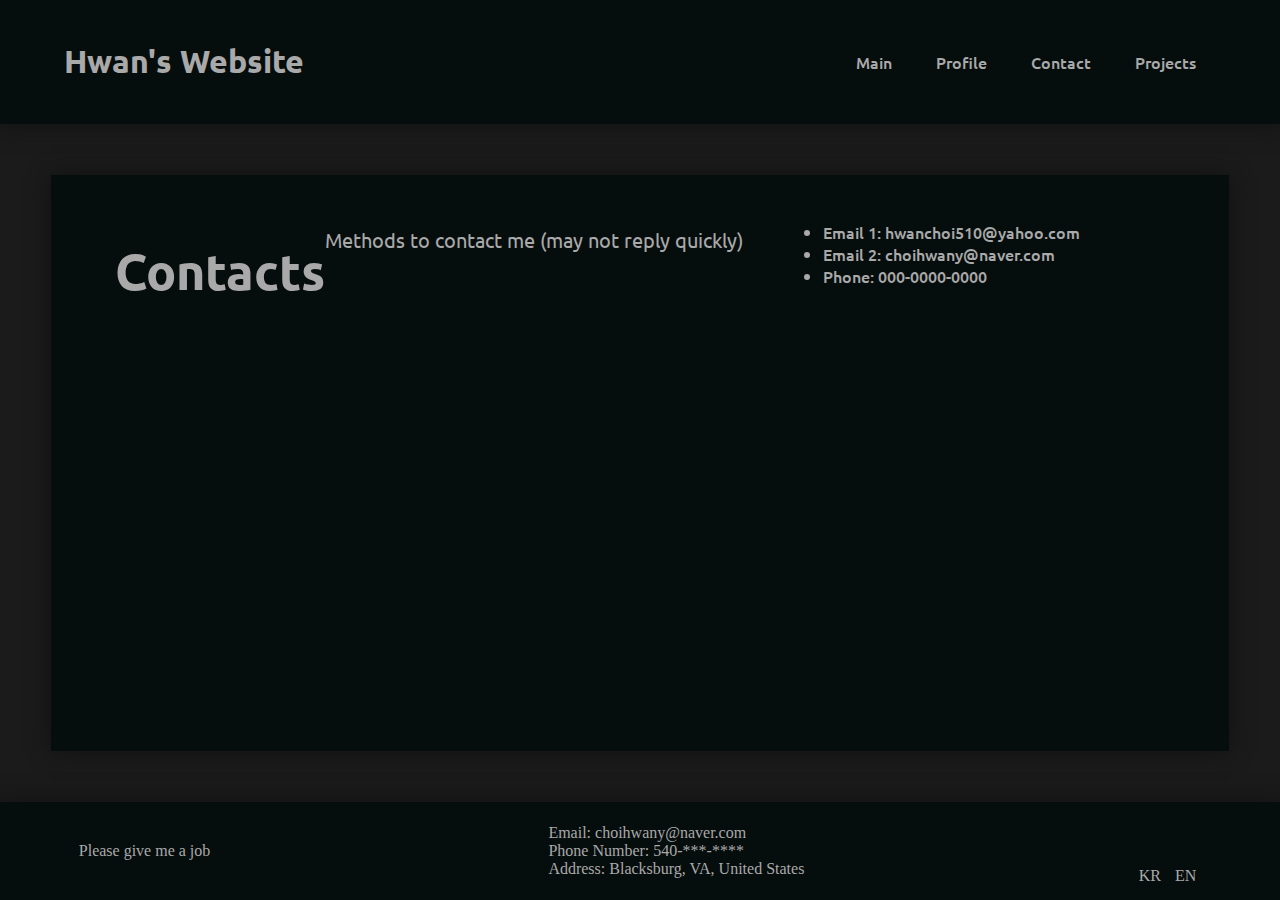
<file: contact.html>
<!DOCTYPE html>
<html lang="en" xmlns="http://www.w3.org/1999/html">
<head>
    <meta charset="UTF-8">
    <title>Hwan's Website</title>
    <link rel="stylesheet" href="contact_style.css">
</head>
<body>
    <div class="box">
        <header class="row header">
            <a href="index.html" class="PageLink"><h1 id="WebTitle">Hwan's Website</h1></a>
            <nav id="Navigation">
                <ul class="pages">
                    <li><a href="index.html" class="pages">Main</a></li>
                    <li><a href="profile.html" class="pages">Profile</a></li>
                    <li><a href="contact.html" class="pages">Contact</a></li>
                    <li><a href="projects.html" class="pages">Projects</a></li>
                </ul>
            </nav>
        </header>

        <section class="row content">
            <h1>Contacts</h1>
            <p>Methods to contact me (may not reply quickly)</p>
            <ul>
                <li>Email 1: <a href="mailto:hwanchoi510@yahoo.com">hwanchoi510@yahoo.com</a></li>
                <li>Email 2: <a href="mailto:choihwany@naver.com">choihwany@naver.com</a></li>
                <li>Phone: 000-0000-0000</li>
            </ul>
        </section>

        <footer class="row footer">
            <p id="FooterDescription">Please give me a job</p>
            <ul class="contact">
                <li>Email: <a href="mailto:choihwany@naver.com">choihwany@naver.com</a></li>
                <li>Phone Number: 540-***-****</li>
                <li>Address: Blacksburg, VA, United States</li>
            </ul>
            <ul class="languages">
                <li>KR</li>
                <li>EN</li>
            </ul>
        </footer>
    </div>
</body>
</html>
</file>
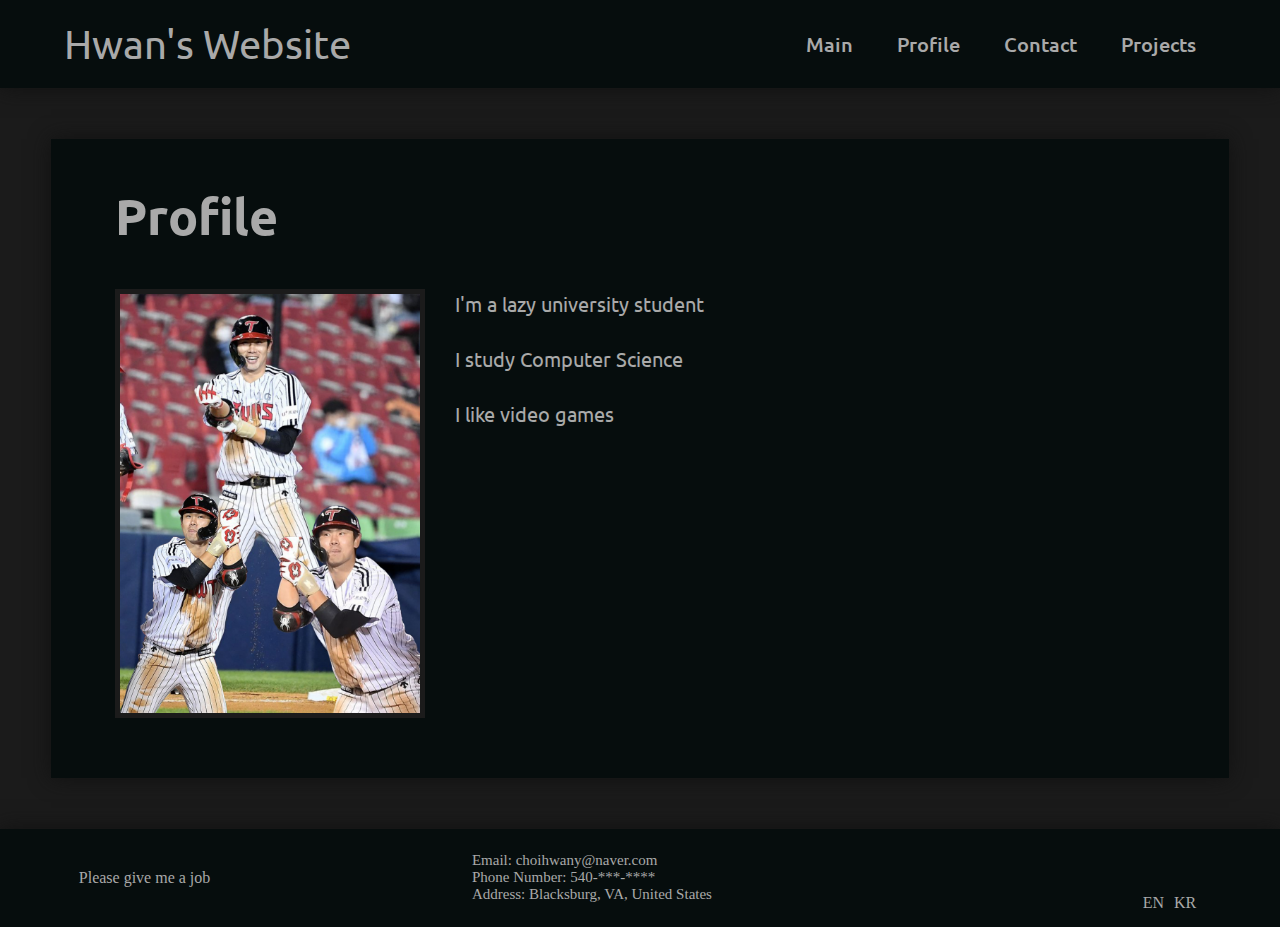
<file: profile.html>
<!DOCTYPE html>
<html lang="en" xmlns="http://www.w3.org/1999/html">
<head>
    <meta charset="UTF-8">
    <title>Hwan's Profile</title>
    <link rel="stylesheet" href="profile_style.css">
</head>
<body>
    <div class="box">
        <header class="row header">
            <a href="index.html" id="WebTitle">Hwan's Website</a>
            <nav id="Navigation">
                <ul class="pages">
                    <li><a href="index.html" class="pages">Main</a></li>
                    <li><a href="profile.html" class="pages">Profile</a></li>
                    <li><a href="contact.html" class="pages">Contact</a></li>
                    <li><a href="projects.html" class="pages">Projects</a></li>
                </ul>
            </nav>
        </header>

        <section class="row content">
            <div class="profile column">
                <h1 id="Title">Profile</h1>
                <img id="ProfilePic" src="창기.png">
            </div>
            <div class="text column">
                <div id="Filler"></div>
                <div id="ProfileDescription">
                    <p>I'm a lazy university student</p>
                    <p>I study Computer Science</p>
                    <p>I like video games</p>
                </div>
            </div>

        </section>

        <footer class="row footer">
            <p id="FooterDescription">Please give me a job</p>
            <ul class="contact">
                <li>Email: <a href="mailto:choihwany@naver.com">choihwany@naver.com</a></li>
                <li>Phone Number: 540-***-****</li>
                <li>Address: Blacksburg, VA, United States</li>
            </ul>
            <ul class="languages">
                <li>KR</li>
                <li>EN</li>
            </ul>
        </footer>
    </div>
</body>
</html>
</file>
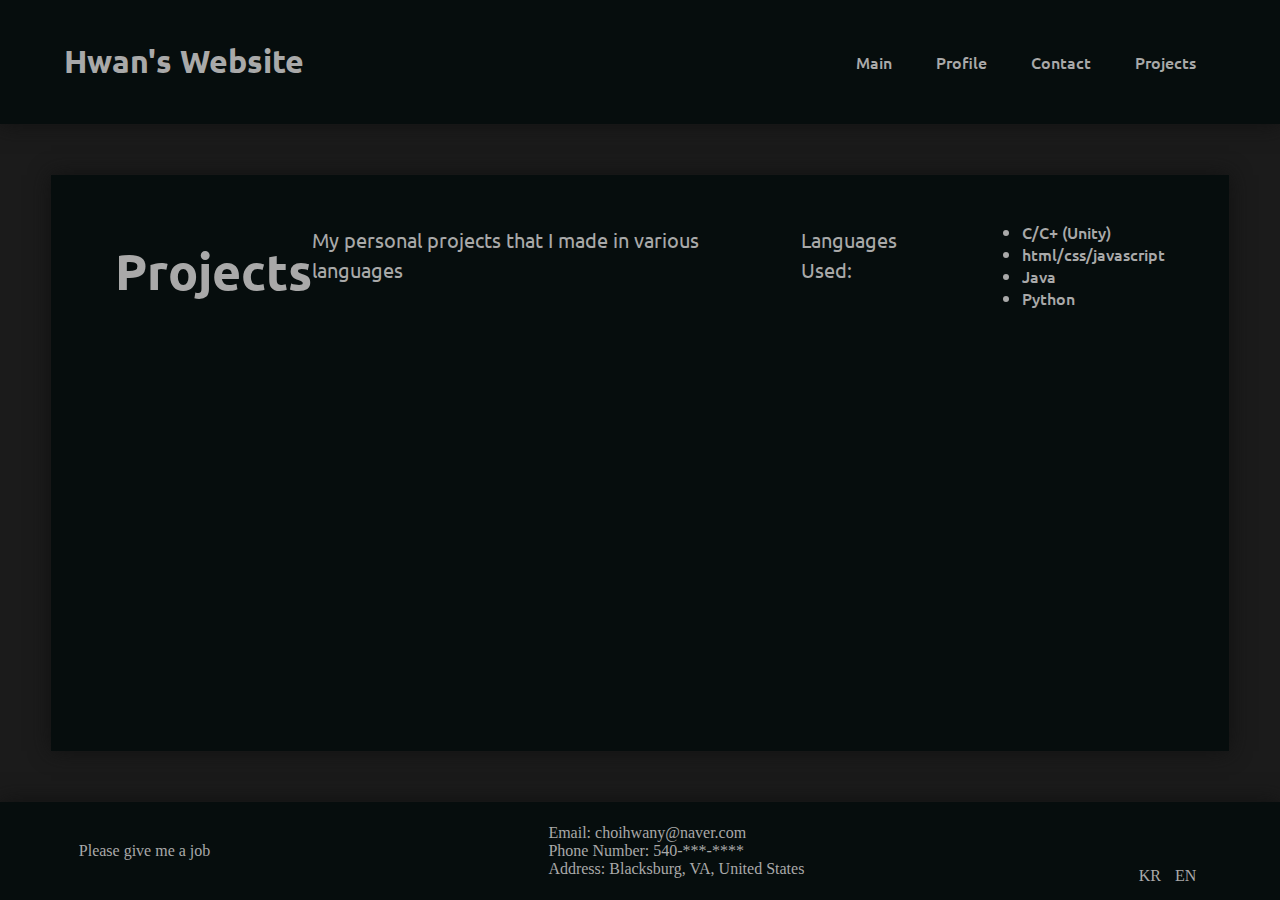
<file: projects.html>
<!DOCTYPE html>
<html lang="en" xmlns="http://www.w3.org/1999/html">
<head>
    <meta charset="UTF-8">
    <title>Hwan's Website</title>
    <link rel="stylesheet" href="projects_style.css">
</head>
<body>
    <div class="box">
        <header class="row header">
            <a href="index.html" class="PageLink"><h1 id="WebTitle">Hwan's Website</h1></a>
            <nav id="Navigation">
                <ul class="pages">
                    <li><a href="index.html" class="pages">Main</a></li>
                    <li><a href="profile.html" class="pages">Profile</a></li>
                    <li><a href="contact.html" class="pages">Contact</a></li>
                    <li><a href="projects.html" class="pages">Projects</a></li>
                </ul>
            </nav>
        </header>

        <section class="row content">
            <h1>Projects</h1>
            <p>My personal projects that I made in various languages</p>
            <p>Languages Used:</p>
            <ul id="languages">
                <li>C/C+ (Unity)</li>
                <li>html/css/javascript</li>
                <li>Java</li>
                <li>Python</li>
            </ul>
        </section>

        <footer class="row footer">
            <p id="FooterDescription">Please give me a job</p>
            <ul class="contact">
                <li>Email: <a href="mailto:choihwany@naver.com">choihwany@naver.com</a></li>
                <li>Phone Number: 540-***-****</li>
                <li>Address: Blacksburg, VA, United States</li>
            </ul>
            <ul class="languages">
                <li>KR</li>
                <li>EN</li>
            </ul>
        </footer>
    </div>
</body>
</html>
</file>
<file: contact_style.css>
@import url('https://fonts.googleapis.com/css2?family=Press+Start+2P&display=swap');
@import url('https://fonts.googleapis.com/css2?family=Ubuntu:wght@300&display=swap');

html, body {
    background-color: #1B1B1B;
    height: 100%;
    margin: 0;
}

li, a {
    font-weight: 500;
    font-size: 16px;
    text-decoration: none;
    color: darkgrey;
}

.box {
    display: -webkit-flex;
    flex-flow: column;
    height: 100%;
    color: darkgrey;
}

.row {
    background-color: #060D0D;
    -webkit-box-shadow: 0 0 20px #111111;
}

.row.header {
    flex: 0 1 auto;
    display: -webkit-flex;
    justify-content: space-between;
    padding: 20px 5%;
    font-family: 'Ubuntu';
}

#Navigation {
    display: -webkit-flex;
    align-items: center;
}

.pages {
    list-style: none;
    margin: 0;
}

.pages li {
    display: inline-block;
    padding: 5px 20px;
}

.pages li a {
    transition: all 0.3s ease 0s;
}
.pages li a:hover{
    color: darkslategrey;
}

.row.content {
    flex: 1 1 auto;
    margin: 4%;
    display: -webkit-flex;
    flex-direction: row;
    padding: 30px 5%;
    height: 100%;
    font-family: 'Ubuntu';
}

.content .text {
    width: 50%;
}

.content h1 {
    margin-bottom: 30px;
    font-size: 50px;
}
.content p {
    line-height: 1.5;
    padding-right: 40px;
    margin-bottom: 10px;
    font-size: 20px;
}

.content img {
    width: 50%;
    height: auto;
    margin: auto;
    border: 5px solid #1B1B1B;
}

.row.footer {
    display: -webkit-flex;
    flex: 0 1 80px;
    padding: 10px 30px;
    align-items: center;
}

#FooterDescription {
    margin-left: 4%;
    margin-right: 4%;
}

.row.footer .contact {
    list-style: none;
    padding: 0;
    margin: 10px auto 10px auto;
}

.languages {
    list-style: none;
    margin: 50px 4% 0 0;
}

.languages li {
    display: inline-block;
    padding: 5px 5px;
}

.languages li a {
    transition: all 0.3s ease 0s;
}
.languages li a:hover{
    color: darkslategrey;
}
</file>
<file: profile_style.css>
@import url('https://fonts.googleapis.com/css2?family=Press+Start+2P&display=swap');
@import url('https://fonts.googleapis.com/css2?family=Ubuntu:wght@300&display=swap');

html, body {
    background-color: #1B1B1B;
    height: 100%;
    margin: 0;
}

li, a {
    text-decoration: none;
    color: darkgrey;
}

.box {
    display: -webkit-flex;
    flex-flow: column;
    height: 100%;
    color: darkgrey;
}

.row {
    background-color: #060D0D;
    -webkit-box-shadow: 0 0 20px #111111;
}

.row.header {
    flex: 0 1 auto;
    display: -webkit-flex;
    justify-content: space-between;
    padding: 20px 5%;
    font-family: 'Ubuntu';
}

#Navigation {
    display: -webkit-flex;
    margin: auto 0 auto auto;
    align-items: center;
}

#WebTitle {
    margin: auto 0;
    font-size: 40px;
}

.pages {
    list-style: none;
    margin: 0;
}

.pages li {
    display: inline-block;
    padding: 5px 20px;
}

.pages li a {
    font-weight: 500;
    font-size: 20px;
    transition: all 0.3s ease 0s;
}
.pages li a:hover{
    color: darkslategrey;
}

.row.content {
    flex: 1 1 auto;
    margin: 4%;
    display: -webkit-flex;
    flex-direction: row;
    padding: 30px 5%;
    height: 100%;
    font-family: 'Ubuntu';
}

.content .text {
    width: 50%;
}

.profile.column{
    display: -webkit-flex;
    flex-direction: column;
}

#Title {
    margin: 15px 0;
    height: 60px;
    font-size: 50px;
}

#ProfilePic {
    width: 300px;
    height: auto;
    margin: 30px auto;
    border: 5px solid #1B1B1B;
    vertical-align: center;
}

.text.column {
    display: -webkit-flex;
    flex-direction: column;
    margin-left: 30px;
}

.text.column #Filler {
    margin: 45px 0;
}

#ProfileDescription {
    line-height: 1.5;
    font-size: 20px;
    margin: 30px 0;
}

#ProfileDescription p {
    margin-top: 0;
    margin-bottom: 25px;
}

.row.footer {
    display: -webkit-flex;
    flex: 0 1 80px;
    padding: 10px 30px;
    align-items: center;
}

#FooterDescription {
    margin-left: 4%;
    margin-right: 4%;
}

.row.footer .contact {
    font-size: 15px;
    list-style: none;
    padding: 0;
    margin: 10px auto 10px auto;
}

.languages {
    list-style: none;
    margin: 50px 4% 0 auto;
    padding: 0;
}

.languages li {
    display: inline-block;
    float: right;
    padding: 5px 5px;
}

.languages li a {
    transition: all 0.3s ease 0s;
}
.languages li a:hover{
    color: darkslategrey;
}
</file>
<file: projects_style.css>
@import url('https://fonts.googleapis.com/css2?family=Press+Start+2P&display=swap');
@import url('https://fonts.googleapis.com/css2?family=Ubuntu:wght@300&display=swap');

html, body {
    background-color: #1B1B1B;
    height: 100%;
    margin: 0;
}

li, a {
    font-weight: 500;
    font-size: 16px;
    text-decoration: none;
    color: darkgrey;
}

.box {
    display: -webkit-flex;
    flex-flow: column;
    height: 100%;
    color: darkgrey;
}

.row {
    background-color: #060D0D;
    -webkit-box-shadow: 0 0 20px #111111;
}

.row.header {
    flex: 0 1 auto;
    display: -webkit-flex;
    justify-content: space-between;
    padding: 20px 5%;
    font-family: 'Ubuntu';
}

#Navigation {
    display: -webkit-flex;
    align-items: center;
}

.pages {
    list-style: none;
    margin: 0;
}

.pages li {
    display: inline-block;
    padding: 5px 20px;
}

.pages li a {
    transition: all 0.3s ease 0s;
}
.pages li a:hover{
    color: darkslategrey;
}

.row.content {
    flex: 1 1 auto;
    margin: 4%;
    display: -webkit-flex;
    flex-direction: row;
    padding: 30px 5%;
    height: 100%;
    font-family: 'Ubuntu';
}

.content .text {
    width: 50%;
}

.content h1 {
    margin-bottom: 30px;
    font-size: 50px;
}
.content p {
    line-height: 1.5;
    padding-right: 40px;
    margin-bottom: 10px;
    font-size: 20px;
}

.content img {
    width: 50%;
    height: auto;
    margin: auto;
    border: 5px solid #1B1B1B;
}

.row.footer {
    display: -webkit-flex;
    flex: 0 1 80px;
    padding: 10px 30px;
    align-items: center;
}

#FooterDescription {
    margin-left: 4%;
    margin-right: 4%;
}

.row.footer .contact {
    list-style: none;
    padding: 0;
    margin: 10px auto 10px auto;
}

.languages {
    list-style: none;
    margin: 50px 4% 0 0;
}

.languages li {
    display: inline-block;
    padding: 5px 5px;
}

.languages li a {
    transition: all 0.3s ease 0s;
}
.languages li a:hover{
    color: darkslategrey;
}
</file>
